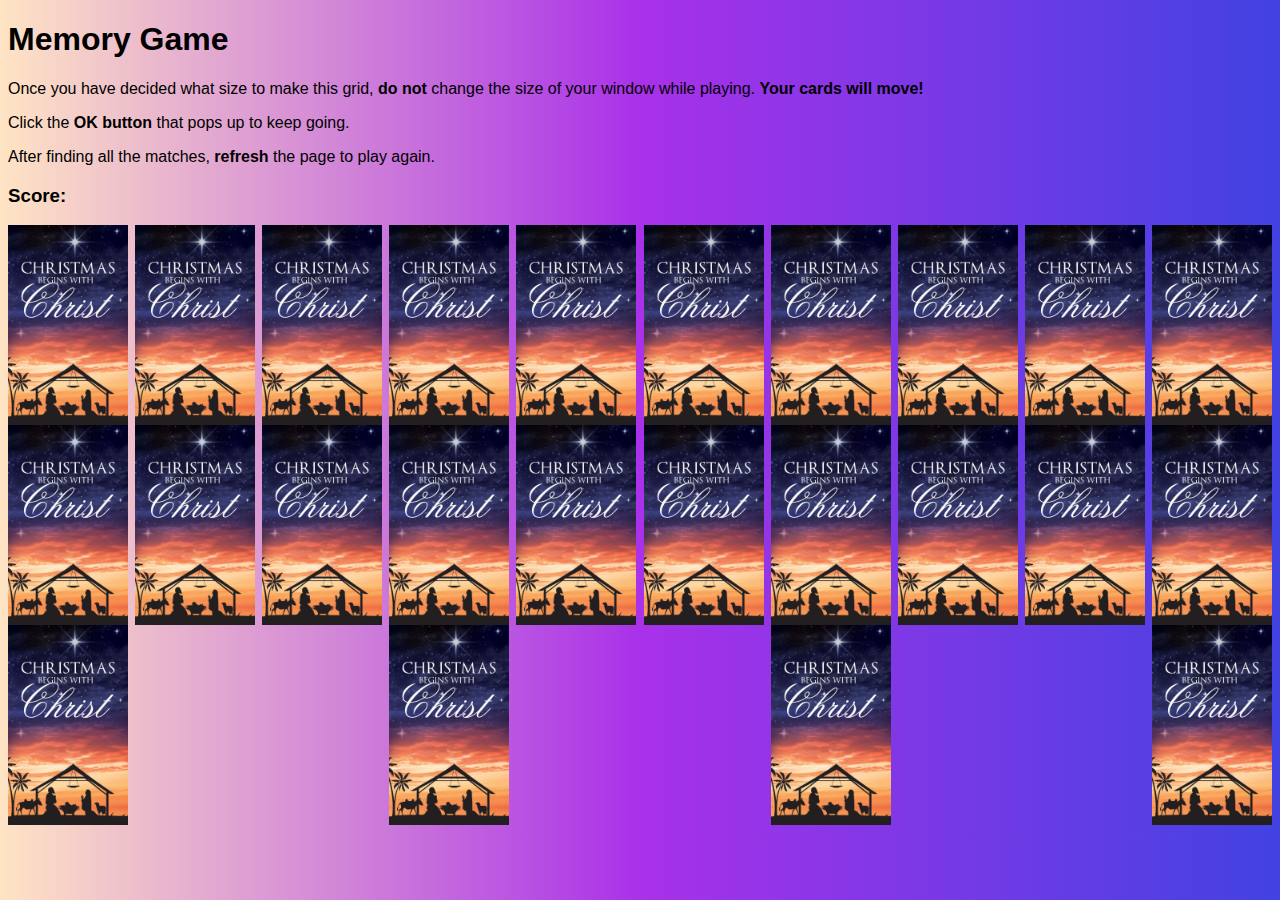
<file: Memory Game/index.html>
<!DOCTYPE html>
<html lang="en">
<head>
    <meta charset="UTF-8">
    <meta http-equiv="X-UA-Compatible" content="IE=edge">
    <meta name="viewport" content="width=device-width, initial-scale=1.0">
    <script defer src="./app.js" charset="utf-8"></script>
    <link rel="stylesheet" href="./styles.css">
    <title>Memory Game</title>
</head>
<body>
    <h1>Memory Game</h1>
    <p>Once you have decided what size to make this grid, <strong>do not</strong> change the size of your window while playing. <strong>Your cards will move!</strong></p>
    <p>Click the <strong>OK button</strong> that pops up to keep going.</p>
    <p>After finding all the matches, <strong>refresh</strong> the page to play again.</p>
    <h3>Score: <span id="result"></span> </h3>
    <div id="grid">
        <!-- <div class="row" id="row1"></div>
        <div class="row" id="row2"></div>
        <div class="row" id="row3"></div> -->
    </div>

</body>
</html>
</file>
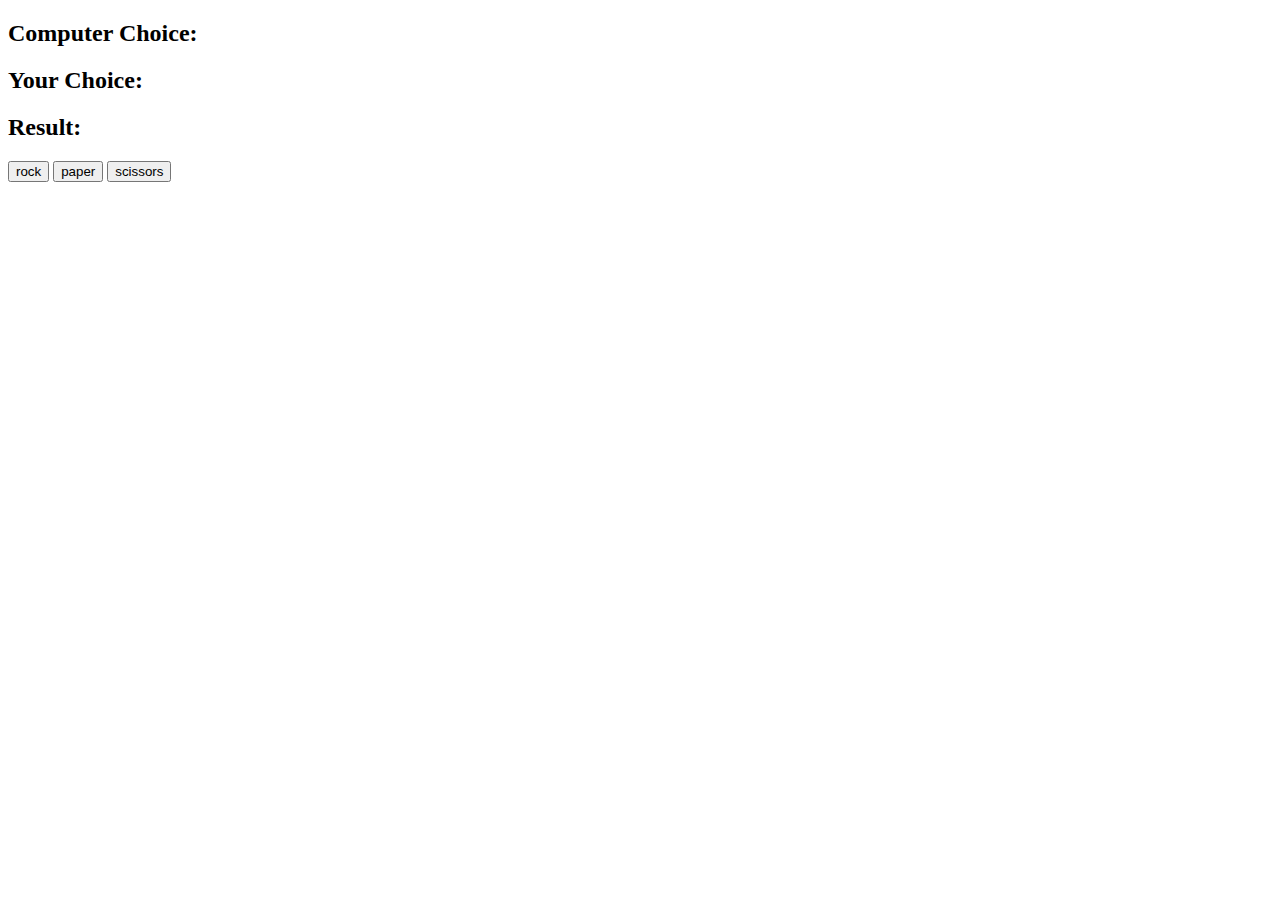
<file: Rock, Paper, Scissors/index.html>
<!DOCTYPE html>
<html lang="en">
<head>
    <meta charset="UTF-8">
    <meta http-equiv="X-UA-Compatible" content="IE=edge">
    <meta name="viewport" content="width=device-width, initial-scale=1.0">
    <script defer src="app.js" charset="utf-8"></script>
    <title>Rock Paper Scissors</title>
</head>
<body>
    
    <h2>Computer Choice: <span id="computer-choice"></span></h2>
    <h2>Your Choice: <span id="user-choice"></span></h2>
    <h2>Result: <span id="result"></span></h2>

    <button id="rock">rock</button>
    <button id="paper">paper</button>
    <button id="scissors">scissors</button>

</body>
</html>
</file>
<file: Memory Game/styles.css>
body {
    background: linear-gradient(to right, bisque, rgb(169, 49, 233), rgb(66, 66, 226))
    ;
    font-family:'Segoe UI', Tahoma, Verdana, sans-serif;
}

#grid {
    width: 100%;
    height: 100%;
    display: flex;
    flex-wrap: wrap;
    align-items: center;
    justify-content: space-between;
}

/* .row {
    padding: 5px;
    justify-content: space-between;
} */
</file>
